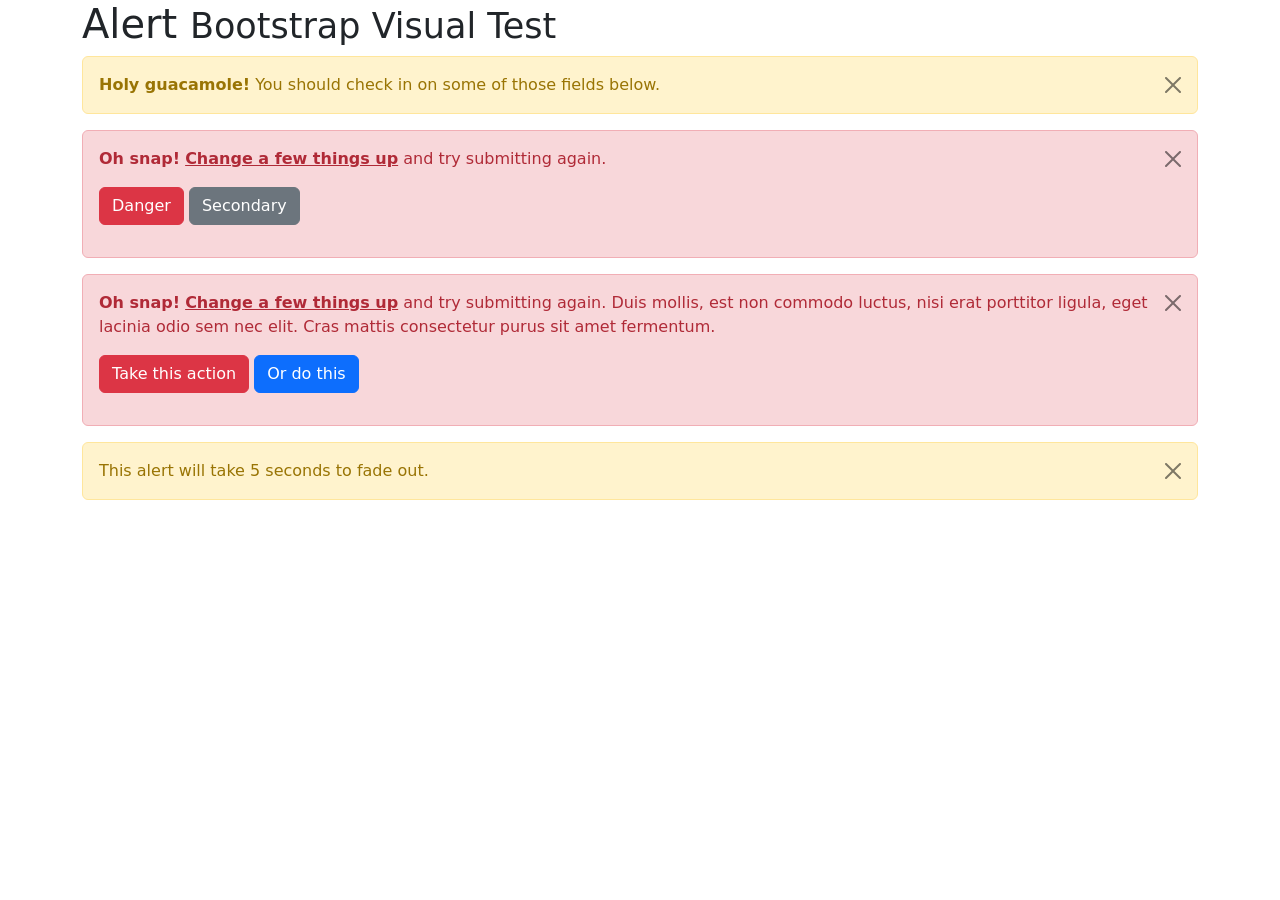
<file: src/main/resources/static/assets/libs/bootstrap/js/tests/visual/alert.html>
<!doctype html>
<html lang="en">
  <head>
    <meta charset="utf-8">
    <meta name="viewport" content="width=device-width, initial-scale=1">
    <link href="../../../dist/css/bootstrap.min.css" rel="stylesheet">
    <title>Alert</title>
  </head>
  <body>
    <div class="container">
      <h1>Alert <small>Bootstrap Visual Test</small></h1>

      <div class="alert alert-warning alert-dismissible fade show" role="alert">
        <button type="button" class="btn-close" data-bs-dismiss="alert" aria-label="Close"></button>
        <strong>Holy guacamole!</strong> You should check in on some of those fields below.
      </div>

      <div class="alert alert-danger alert-dismissible fade show" role="alert">
        <button type="button" class="btn-close" data-bs-dismiss="alert" aria-label="Close"></button>
        <p>
          <strong>Oh snap!</strong> <a href="#" class="alert-link">Change a few things up</a> and try submitting again.
        </p>
        <p>
          <button type="button" class="btn btn-danger">Danger</button>
          <button type="button" class="btn btn-secondary">Secondary</button>
        </p>
      </div>

      <div class="alert alert-danger alert-dismissible fade show" role="alert">
        <button type="button" class="btn-close" data-bs-dismiss="alert" aria-label="Close"></button>
        <p>
          <strong>Oh snap!</strong> <a href="#" class="alert-link">Change a few things up</a> and try submitting again. Duis mollis, est non commodo luctus, nisi erat porttitor ligula, eget lacinia odio sem nec elit. Cras mattis consectetur purus sit amet fermentum.
        </p>
        <p>
          <button type="button" class="btn btn-danger">Take this action</button>
          <button type="button" class="btn btn-primary">Or do this</button>
        </p>
      </div>

      <div class="alert alert-warning alert-dismissible fade show" role="alert" style="transition-duration: 5s;">
        <button type="button" class="btn-close" data-bs-dismiss="alert" aria-label="Close"></button>
        This alert will take 5 seconds to fade out.
      </div>
    </div>

    <script src="../../../dist/js/bootstrap.bundle.js"></script>
  </body>
</html>
</file>
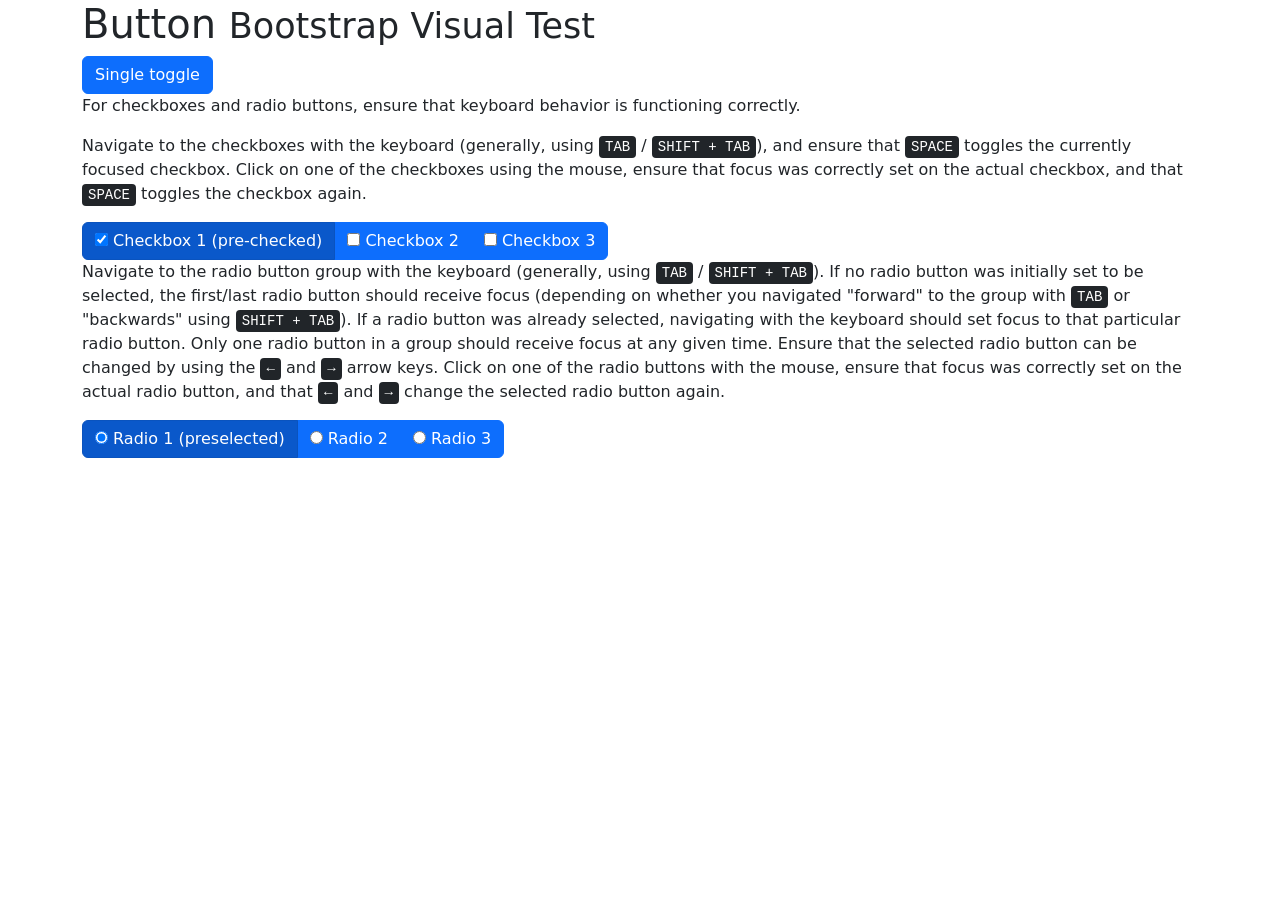
<file: src/main/resources/static/assets/libs/bootstrap/js/tests/visual/button.html>
<!doctype html>
<html lang="en">
  <head>
    <meta charset="utf-8">
    <meta name="viewport" content="width=device-width, initial-scale=1">
    <link href="../../../dist/css/bootstrap.min.css" rel="stylesheet">
    <title>Button</title>
  </head>
  <body>
    <div class="container">
      <h1>Button <small>Bootstrap Visual Test</small></h1>

      <button type="button" class="btn btn-primary" data-bs-toggle="button" aria-pressed="false" autocomplete="off">
        Single toggle
      </button>

      <p>For checkboxes and radio buttons, ensure that keyboard behavior is functioning correctly.</p>
      <p>Navigate to the checkboxes with the keyboard (generally, using <kbd>TAB</kbd> / <kbd>SHIFT + TAB</kbd>), and ensure that <kbd>SPACE</kbd> toggles the currently focused checkbox. Click on one of the checkboxes using the mouse, ensure that focus was correctly set on the actual checkbox, and that <kbd>SPACE</kbd> toggles the checkbox again.</p>

      <div class="btn-group" data-bs-toggle="buttons">
        <label class="btn btn-primary active">
          <input type="checkbox" checked autocomplete="off"> Checkbox 1 (pre-checked)
        </label>
        <label class="btn btn-primary">
          <input type="checkbox" autocomplete="off"> Checkbox 2
        </label>
        <label class="btn btn-primary">
          <input type="checkbox" autocomplete="off"> Checkbox 3
        </label>
      </div>

      <p>Navigate to the radio button group with the keyboard (generally, using <kbd>TAB</kbd> / <kbd>SHIFT + TAB</kbd>). If no radio button was initially set to be selected, the first/last radio button should receive focus (depending on whether you navigated "forward" to the group with <kbd>TAB</kbd> or "backwards" using <kbd>SHIFT + TAB</kbd>). If a radio button was already selected, navigating with the keyboard should set focus to that particular radio button. Only one radio button in a group should receive focus at any given time.  Ensure that the selected radio button can be changed by using the <kbd>←</kbd> and <kbd>→</kbd> arrow keys. Click on one of the radio buttons with the mouse,  ensure that focus was correctly set on the actual radio button, and that <kbd>←</kbd> and <kbd>→</kbd> change the selected radio button again.</p>

      <div class="btn-group" data-bs-toggle="buttons">
        <label class="btn btn-primary active">
          <input type="radio" name="options" id="option1" autocomplete="off" checked> Radio 1 (preselected)
        </label>
        <label class="btn btn-primary">
          <input type="radio" name="options" id="option2" autocomplete="off"> Radio 2
        </label>
        <label class="btn btn-primary">
          <input type="radio" name="options" id="option3" autocomplete="off"> Radio 3
        </label>
      </div>
    </div>

    <script src="../../../dist/js/bootstrap.bundle.js"></script>
  </body>
</html>
</file>
